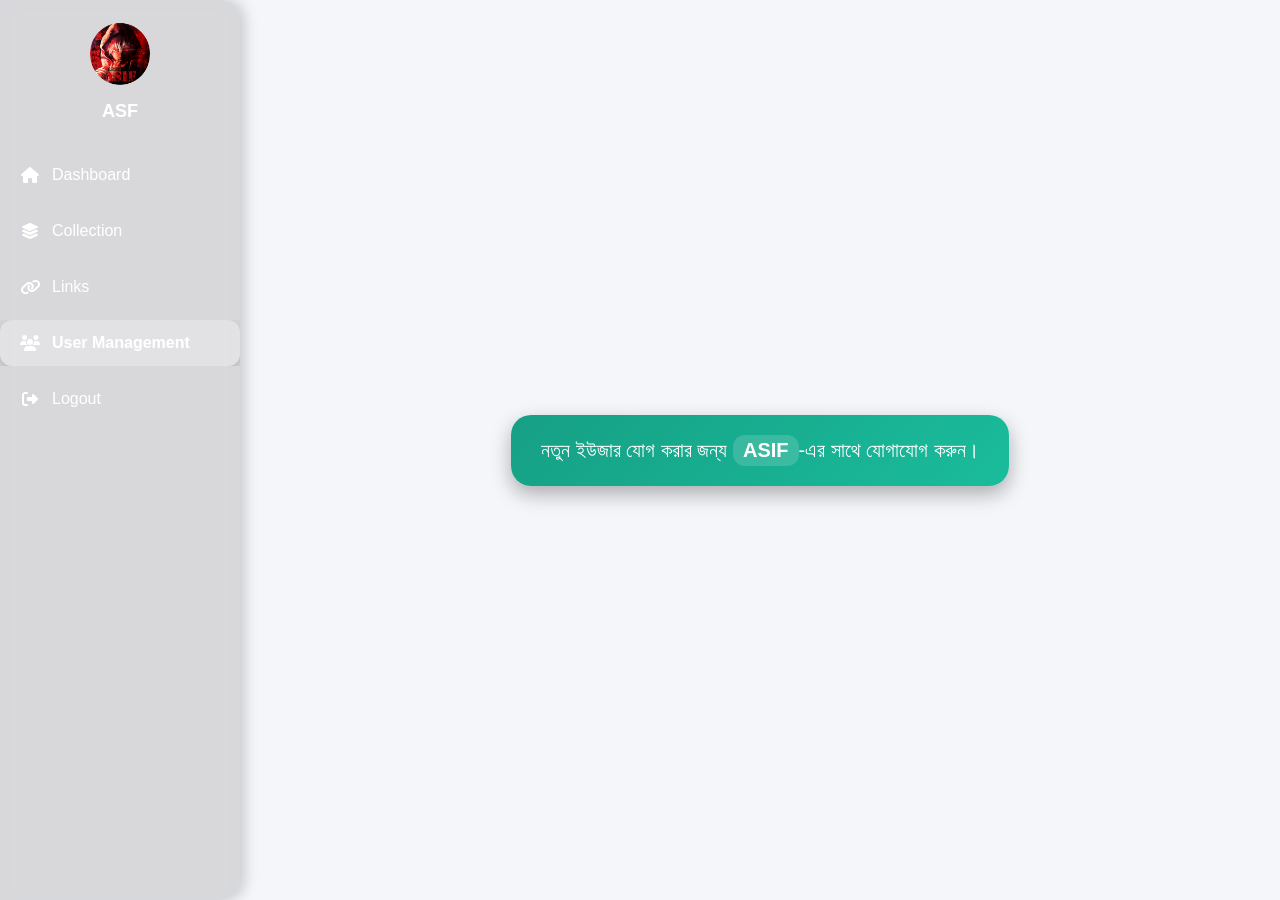
<file: dashboard/user-management/index.html>
<!DOCTYPE html>
<html lang="en">
<head>
  <meta charset="UTF-8">
  <meta name="viewport" content="width=device-width, initial-scale=1.0">
  <title>User Management</title>

  <!-- ✅ Favicon -->
  <link rel="icon" type="image/png" href="../logo.png">
  <link rel="apple-touch-icon" href="../logo.png">

  <link rel="stylesheet" href="https://cdnjs.cloudflare.com/ajax/libs/font-awesome/6.5.0/css/all.min.css"/>
  <style>
    /* ================= Global ================= */
    * { margin: 0; padding: 0; box-sizing: border-box; font-family: "Poppins", sans-serif; }
    body { overflow-x: hidden; background: #f5f6fa; color: #fff; }

    /* ================= Dashboard Layout ================= */
    .dashboard-container { display: flex; min-height: 100vh; position: relative; }

    /* ================= Background Video ================= */
    .bg-video {
      position: fixed;
      top: 0; left: 0;
      width: 100%;
      height: 100%;
      object-fit: cover;
      z-index: 0;
      filter: brightness(0.5);
    }

    /* ================= Sidebar ================= */
    .sidebar {
      width: 240px;
      display: flex;
      flex-direction: column;
      z-index: 2;
      position: relative;
      backdrop-filter: blur(10px);
      background: rgba(145, 145, 145, 0.292);
      border-radius: 0 20px 20px 0;
      box-shadow: 4px 0 15px rgba(0,0,0,0.2);
      transition: all 0.3s ease;
    }

    .logo { text-align: center; padding: 20px; }
    .logo img { width: 60px; border-radius: 50%; transition: transform 0.3s; }
    .logo img:hover { transform: rotate(10deg); }
    .logo h2 { margin-top: 10px; font-size: 18px; font-weight: 600; }

    .sidebar nav ul { list-style: none; padding: 0; margin: 0; }
    .sidebar nav ul li { margin: 10px 0; overflow: hidden; }
    .sidebar nav ul li a {
      display: flex; align-items: center; gap: 12px;
      color: white; padding: 14px 20px; text-decoration: none;
      border-radius: 12px; transition: all 0.3s ease;
      position: relative;
    }
    .sidebar nav ul li a i { min-width: 20px; text-align: center; }
    .sidebar nav ul li a:hover { background: rgba(255,255,255,0.15); padding-left: 25px; }
    .sidebar nav ul li a.active { background: rgba(255,255,255,0.25); font-weight: 600; box-shadow: 0 4px 15px rgba(0,0,0,0.2); }

    /* ================= Main Content ================= */
    .main-content {
      flex: 1; display: flex; justify-content: center; align-items: center;
      position: relative; z-index: 1; padding: 40px;
    }

    /* ================= Dynamic Animated Box ================= */
    .user-msg {
      position: relative; z-index: 1;
      background: linear-gradient(135deg, #16a085, #1abc9c);
      padding: 20px 30px;
      border-radius: 20px;
      max-width: 90%;
      text-align: center;
      font-size: 20px;
      font-weight: 500;
      display: inline-block;
      box-shadow: 0 8px 20px rgba(0,0,0,0.3);
      animation: float 2.5s ease-in-out infinite;
      color: white;
    }

    .user-msg span {
      font-weight: 700;
      color: #fff;
      padding: 4px 10px;
      border-radius: 12px;
      background: rgba(255,255,255,0.15);
      display: inline-block;
      animation: pop 1.5s ease-in-out infinite;
    }

    @keyframes float {
      0%,100%{ transform: translateY(0); }
      50%{ transform: translateY(-10px); }
    }

    /* ================= Responsive ================= */
    @media screen and (max-width: 768px) {
      .user-msg { font-size: 18px; padding: 15px 20px; }
      .sidebar { width: 100%; border-radius: 0; display: flex; flex-direction: row; overflow-x: auto; backdrop-filter: blur(5px);}
      .sidebar nav ul { display: flex; flex-direction: row; }
      .sidebar nav ul li a { padding: 10px 15px; }
      .main-content { padding: 20px; }
    }
  </style>
</head>
<body>
  <video autoplay muted loop class="bg-video">
    <source src="bg.mp4" type="video/mp4">
  </video>

  <div class="dashboard-container">
    <aside class="sidebar">
      <div class="logo">
        <img src="../logo.png" alt="Logo">
        <h2>ASF</h2>
      </div>
      <nav>
        <ul>
          <li><a href="/dashboard/"><i class="fas fa-home"></i>Dashboard</a></li>
          <li><a href="../collection/"><i class="fas fa-layer-group"></i>Collection</a></li>
          <li><a href="../link/"><i class="fas fa-link"></i>Links</a></li>
          <li><a href="/dashboard/user-management/" class="active"><i class="fas fa-users"></i>User Management</a></li>
          <li><a href="/login/" id="logoutBtn"><i class="fas fa-sign-out-alt"></i>Logout</a></li>
        </ul>
      </nav>
    </aside>

    <main class="main-content">
      <div class="user-msg">
        নতুন ইউজার যোগ করার জন্য <span>ASIF</span>-এর সাথে যোগাযোগ করুন।
      </div>
    </main>
  </div>

  <script>
    const logoutBtn = document.getElementById("logoutBtn");
    logoutBtn.addEventListener("click", () => {
      alert("Logout functionality here!");
    });
  </script>
</body>
</html>
</file>
